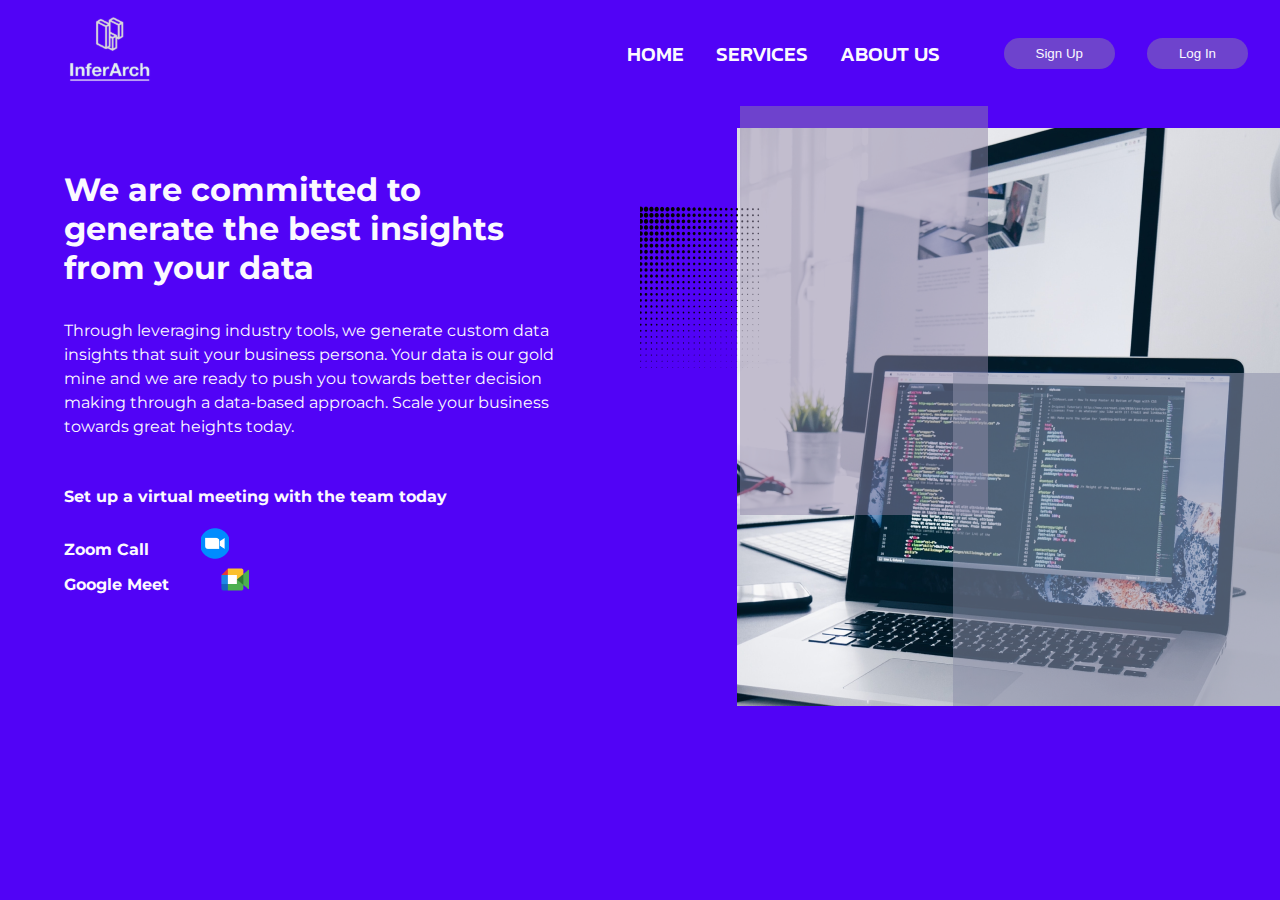
<file: index.html>
<!DOCTYPE html>
<html lang="en">

<head>
    <meta charset="UTF-8">
    <meta http-equiv="X-UA-Compatible" content="IE=edge">
    <meta name="viewport" content="width=device-width, initial-scale=1.0">
    <title>InferArch</title>
    <!-- Style sheet -->
    <link rel="stylesheet" href="./styles.css">
</head>



<body>

    <head>
        <header>
            <div class="logo">
                <img src="./images/InferArch-removebg-preview 1.svg" alt="">
            </div>
            <nav>
                <ul class="nav-items">
                    <li class="nav-link"><a href="#">HOME</a></li>
                    <li class="nav-link"><a href="#">SERVICES</a></li>
                    <li class="nav-link"><a href="#">ABOUT US</a></li>
                    <button>Sign Up</button>
                    <button class="logIn">Log In</button>
                </ul>
            </nav>
        </header>
        <main>
            <section class="content1">
                <h1>
                    <span>We</span>
                    are committed to generate the
                    best insights from your data
                </h1>
                <p>
                    Through leveraging industry tools,
                    we generate custom data insights that suit your business persona. Your data is our gold mine and we
                    are
                    ready to push you towards better decision making through a data-based approach. Scale your business
                    towards great heights today.
                </p>
                <div class="socials">
                    <h5>
                        Set up a virtual meeting with the team today
                    </h5>
                    <div class="zoom">
                        <a href="#">Zoom Call</a>
                        <img src="./images/zoom-icon-logo 1.png" alt="zoom-icon-logo">
                    </div>
                    <div class="googleMeet">
                        <a href="#">Google Meet</a>
                        <img src="./images/GoogleMeet.png" alt="GoogleMeet">
                    </div>
                </div>
            </section>
            <section class="content2">
                <img class="dots" src="./images/Dots.png" alt="dots">
                <img class="background1" src="./images/Rectangle 2.png" alt="">
                <img class="background2" src="./images/Rectangle 1.png" alt="">
                <img class="home-image" src="./images/christopher-gower-m_HRfLhgABo-unsplash 1.png" alt="">
            </section>
        </main>
    </head>
</body>

</html>
</file>
<file: styles.css>
@import url("https://fonts.googleapis.com/css2?family=Kanit&family=Montserrat:wght@400;500;700&display=swap");
*,
::before,
::after {
  padding: 0;
  margin: 0;
  -webkit-box-sizing: border-box;
          box-sizing: border-box;
}

a {
  text-decoration: none;
}

body {
  background: #5103f6;
}

head {
  width: 100%;
  height: 100vh;
}

header {
  display: -webkit-box;
  display: -ms-flexbox;
  display: flex;
  -webkit-box-orient: horizontal;
  -webkit-box-direction: normal;
      -ms-flex-direction: row;
          flex-direction: row;
  -webkit-box-pack: justify;
      -ms-flex-pack: justify;
          justify-content: space-between;
  -webkit-box-align: center;
      -ms-flex-align: center;
          align-items: center;
}

.nav-items {
  display: -webkit-box;
  display: -ms-flexbox;
  display: flex;
  -webkit-box-orient: horizontal;
  -webkit-box-direction: normal;
      -ms-flex-direction: row;
          flex-direction: row;
  list-style: none;
}

.nav-link > a {
  margin-right: 2rem;
  color: #fbf9ff;
  font-family: "Kanit", sans-serif;
  font-size: 1.3rem;
  font-weight: 500;
}

button {
  background: rgba(139, 131, 164, 0.5);
  border: none;
  color: #fbf9ff;
  border-radius: 20px;
  margin-left: 2rem;
  padding: 0.5rem 2rem;
  cursor: pointer;
}

.logIn {
  margin-right: 2rem;
}

main {
  display: -webkit-box;
  display: -ms-flexbox;
  display: flex;
  -webkit-box-orient: horizontal;
  -webkit-box-direction: normal;
      -ms-flex-direction: row;
          flex-direction: row;
}

.content1 {
  padding: 4rem 4rem 0;
  color: #fbf9ff;
  font-family: "Montserrat", sans-serif;
  width: 50%;
}

.content1 h1 {
  margin-bottom: 2rem;
  font-weight: 700;
  font-size: 2rem;
}

.content1 p {
  margin-bottom: 3rem;
  line-height: 1.5;
  font-weight: 400;
}

.socials h5 {
  margin-bottom: 1rem;
  font-size: 1rem;
}

.socials a {
  color: #fbf9ff;
  margin: 0 3rem 3rem 0;
  font-weight: 700;
}

.socials img {
  position: relative;
  top: 5px;
}

.content2 {
  height: 600px;
  width: 50%;
  overflow: hidden;
  position: relative;
}

.home-image {
  position: absolute;
  right: 0;
  bottom: 0;
  z-index: -1;
}

.dots {
  position: absolute;
  left: 0;
  top: 100px;
  z-index: 10;
}

.background2 {
  position: absolute;
  right: 0;
  bottom: 0;
  z-index: 10;
}

.background1 {
  position: absolute;
  left: 100px;
  top: 0;
  z-index: 10;
}
/*# sourceMappingURL=styles.css.map */
</file>
